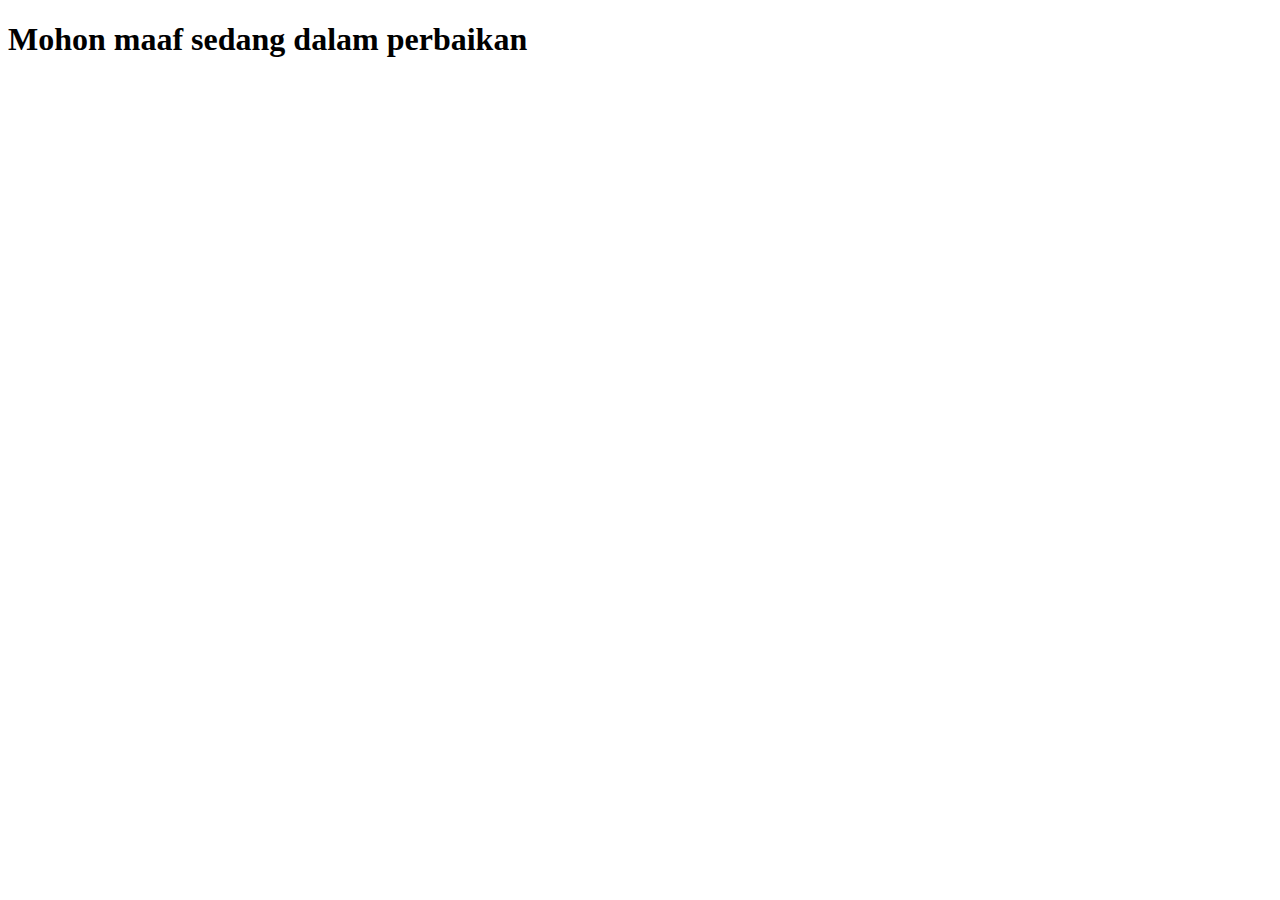
<file: favorite.html>
<!DOCTYPE html>
<html lang="en">
<head>
    <meta charset="UTF-8">
    <meta name="viewport" content="width=device-width, initial-scale=1.0">
    <title>Document</title>
</head>
<body>
    <h1>Mohon maaf sedang dalam perbaikan</h1>
</body>
</html>
</file>
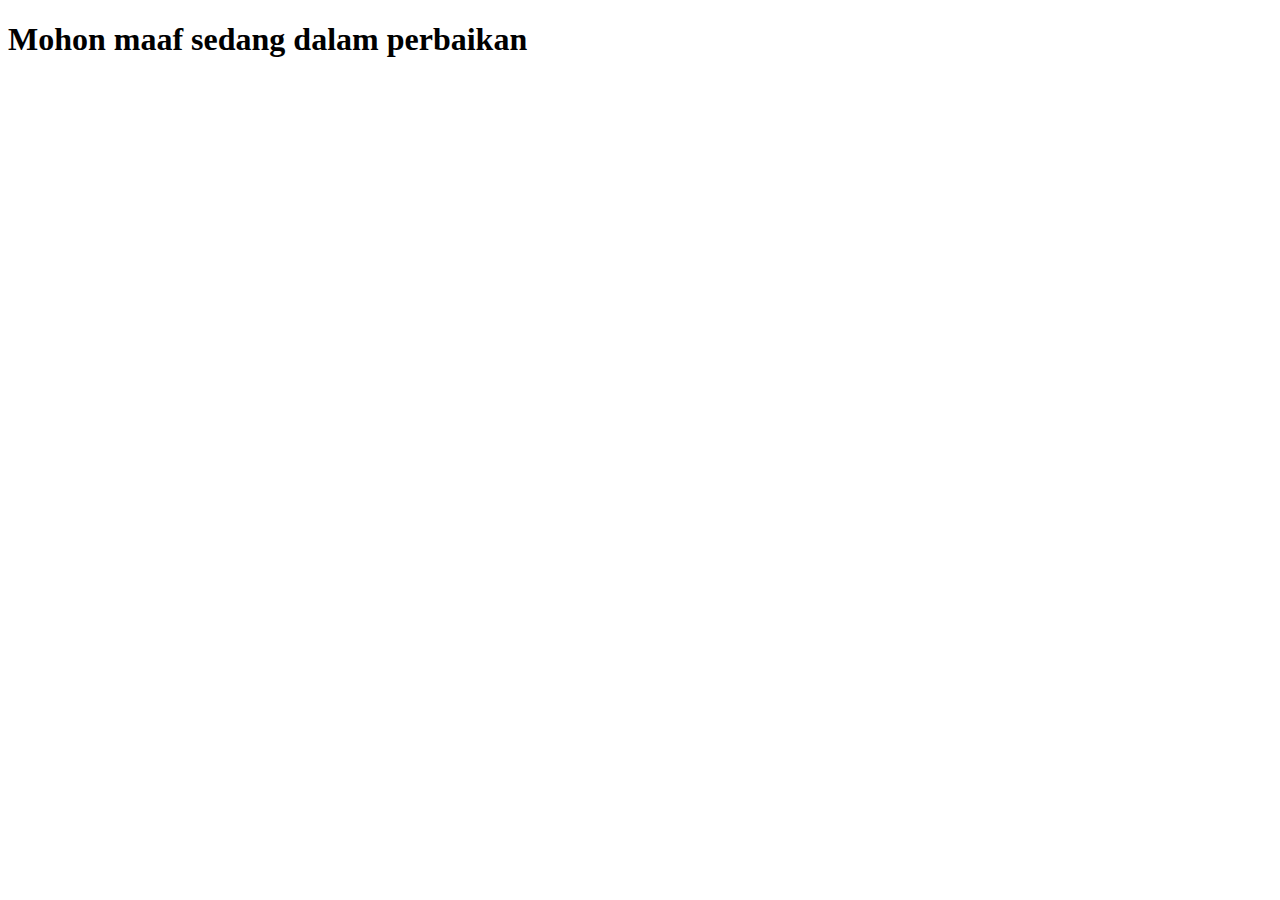
<file: login.html>
<!DOCTYPE html>
<html lang="en">
<head>
    <meta charset="UTF-8">
    <meta name="viewport" content="width=, initial-scale=1.0">
    <title>Document</title>
</head>
<body>
    <h1>Mohon maaf sedang dalam perbaikan</h1>
</body>
</html>
</file>
